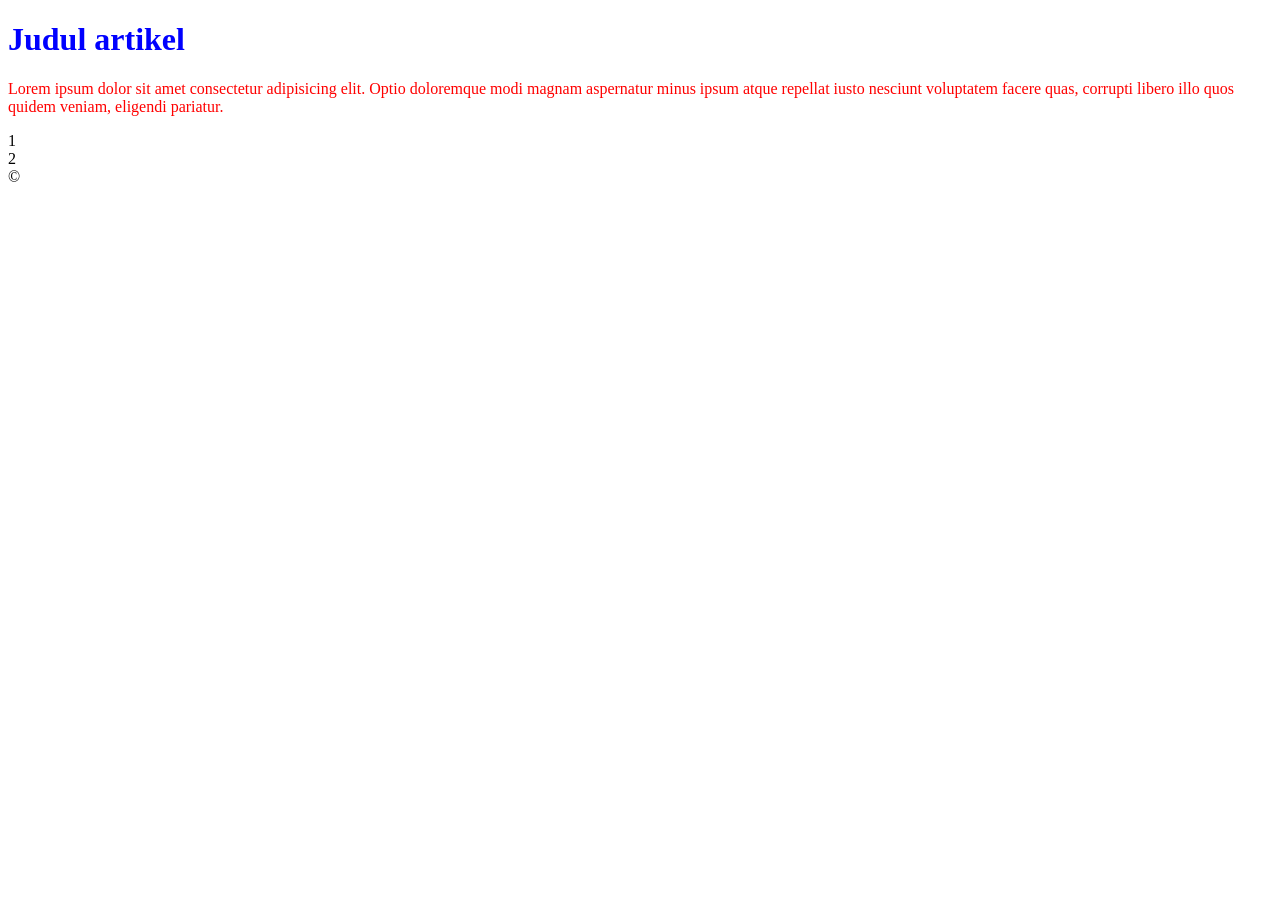
<file: index.html>
<!DOCTYPE html>
<html lang="en">
<head>
    <meta charset="UTF-8">
    <meta name="viewport" content="width=device-width, initial-scale=1.0">
    <title>Document</title>
    <link rel="stylesheet" href="style_1.css">
</head>
<body>
    <h1>Judul artikel</h1>
    <p>Lorem ipsum dolor sit amet consectetur adipisicing elit. 
        Optio doloremque modi magnam aspernatur minus ipsum atque repellat 
        iusto nesciunt voluptatem facere quas, corrupti libero illo quos quidem veniam, eligendi pariatur.</p>

        <div class="card">1 </div>
        <div class="card">2 </div>
    
</body> &copy;
</html>
</file>
<file: style_1.css>
h1{color:blue;}
p{color:red;}

.card {
    margin: auto;
}
</file>
